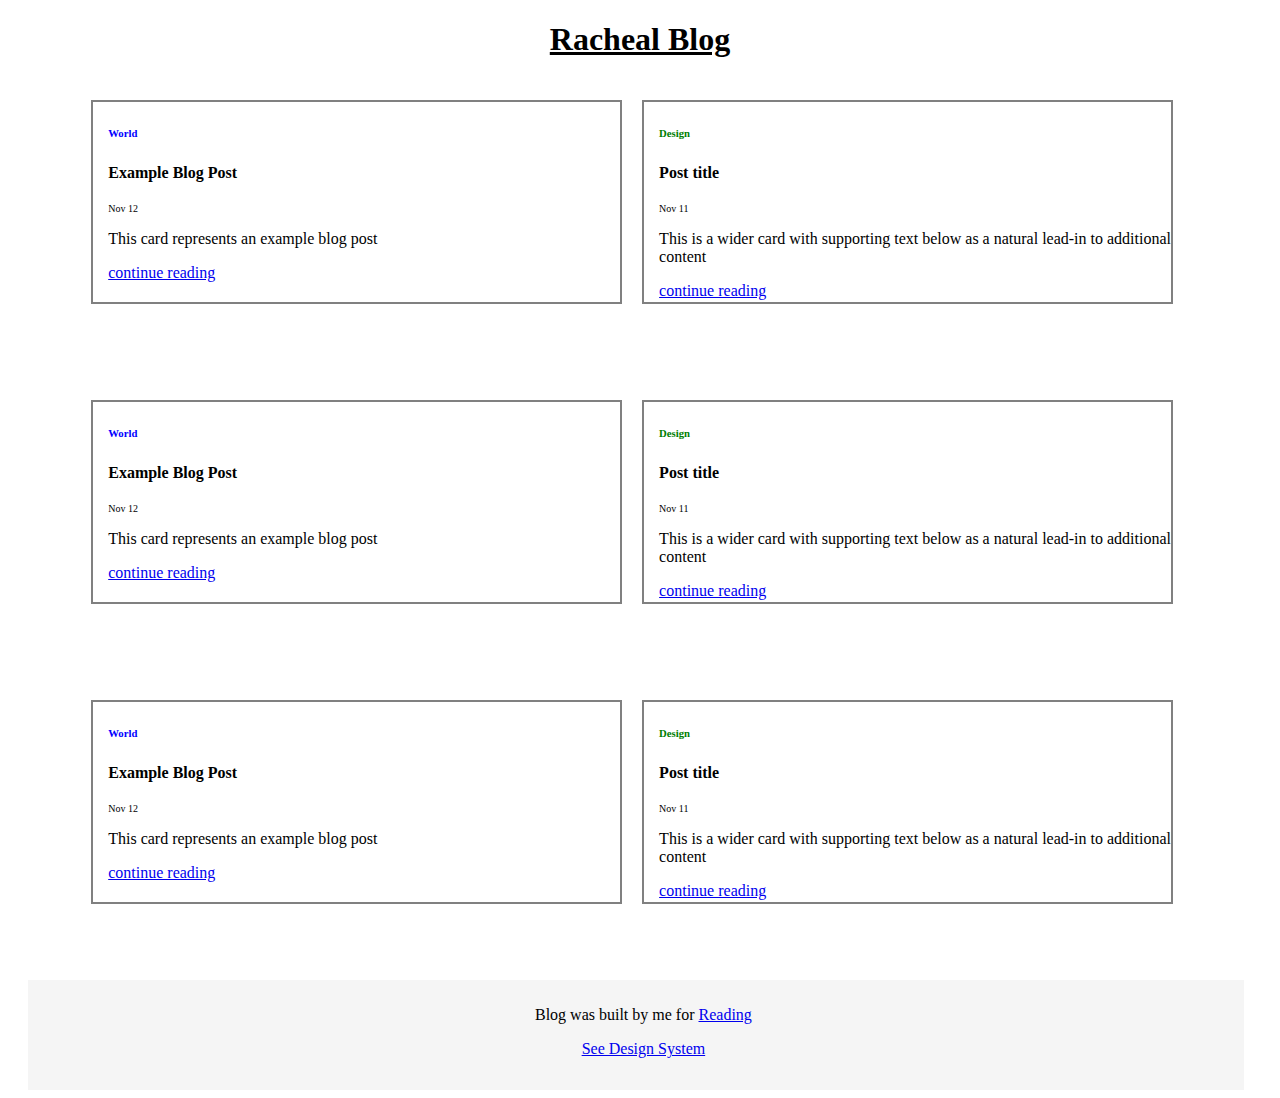
<file: Blog.html>
<!DOCTYPE html>
<!DOCTYPE html>
<html lang="en">
<head>
  <meta charset="UTF-8">
  <meta http-equiv="X-UA-Compatible" content="IE=edge">
  <meta name="viewport" content="width=device-width, initial-scale=1.0">
  <link rel="stylesheet" href="style.css" />
  <title>Blog Assignment</title>
</head>
<body>
    <main>
    <div class="container-fluid">
        <header>
            <u><h1 style="text-align: center;">Racheal Blog</h1></u>
        </header>
       
        <div class="midi-container" >
            <div class= "mini-container" >
                <h6 class="blue">World</h6>
                <h4>Example Blog Post</h4>
                <p class= "date">Nov 12</p>
                <p>This card represents an example blog post</p>
                <a href="#">continue reading</a>
            </div>
            <div class= "mini-container" >
                <h6 class="green">Design</h6>
                <h4>Post title</h4>
                <p class= "date">Nov 11</p>
                <p>This is a wider  card with supporting text below as a natural lead-in to additional content</p>
                <a href="#">continue reading</a>
            </div>

        </div>

        <div class="midi-container" >
            <div class= "mini-container" >
                <h6 class="blue">World</h6>
                <h4>Example Blog Post</h4>
                <p class= "date">Nov 12</p>
                <p>This card represents an example blog post</p>
                <a href="#">continue reading</a>
            </div>
            <div class= "mini-container" >
                <h6 class="green">Design</h6>
                <h4>Post title</h4>
                <p class= "date">Nov 11</p>
                <p>This is a wider  card with supporting text below as a natural lead-in to additional content</p>
                <a href="#">continue reading</a>
            </div>

        </div>

        <div class="midi-container" >
            <div class= "mini-container" >
                <h6 class="blue">World</h6>
                <h4>Example Blog Post</h4>
                <p class= "date">Nov 12</p>
                <p>This card represents an example blog post</p>
                <a href="#">continue reading</a>
            </div>
            <div class= "mini-container" >
                <h6 class="green">Design</h6>
                <h4>Post title</h4>
                <p class= "date">Nov 11</p>
                <p>This is a wider  card with supporting text below as a natural lead-in to additional content</p>
                <a href="#">continue reading</a>
            </div>

        </div>
        <footer class="footer">
            <div class="footer-div">
                <p> Blog was built by me for <a href="#">Reading</a></p>
                <a href="#">See Design System</a>
            </div>

        </footer>
    </div>
</main>
</body>
</html>
</file>
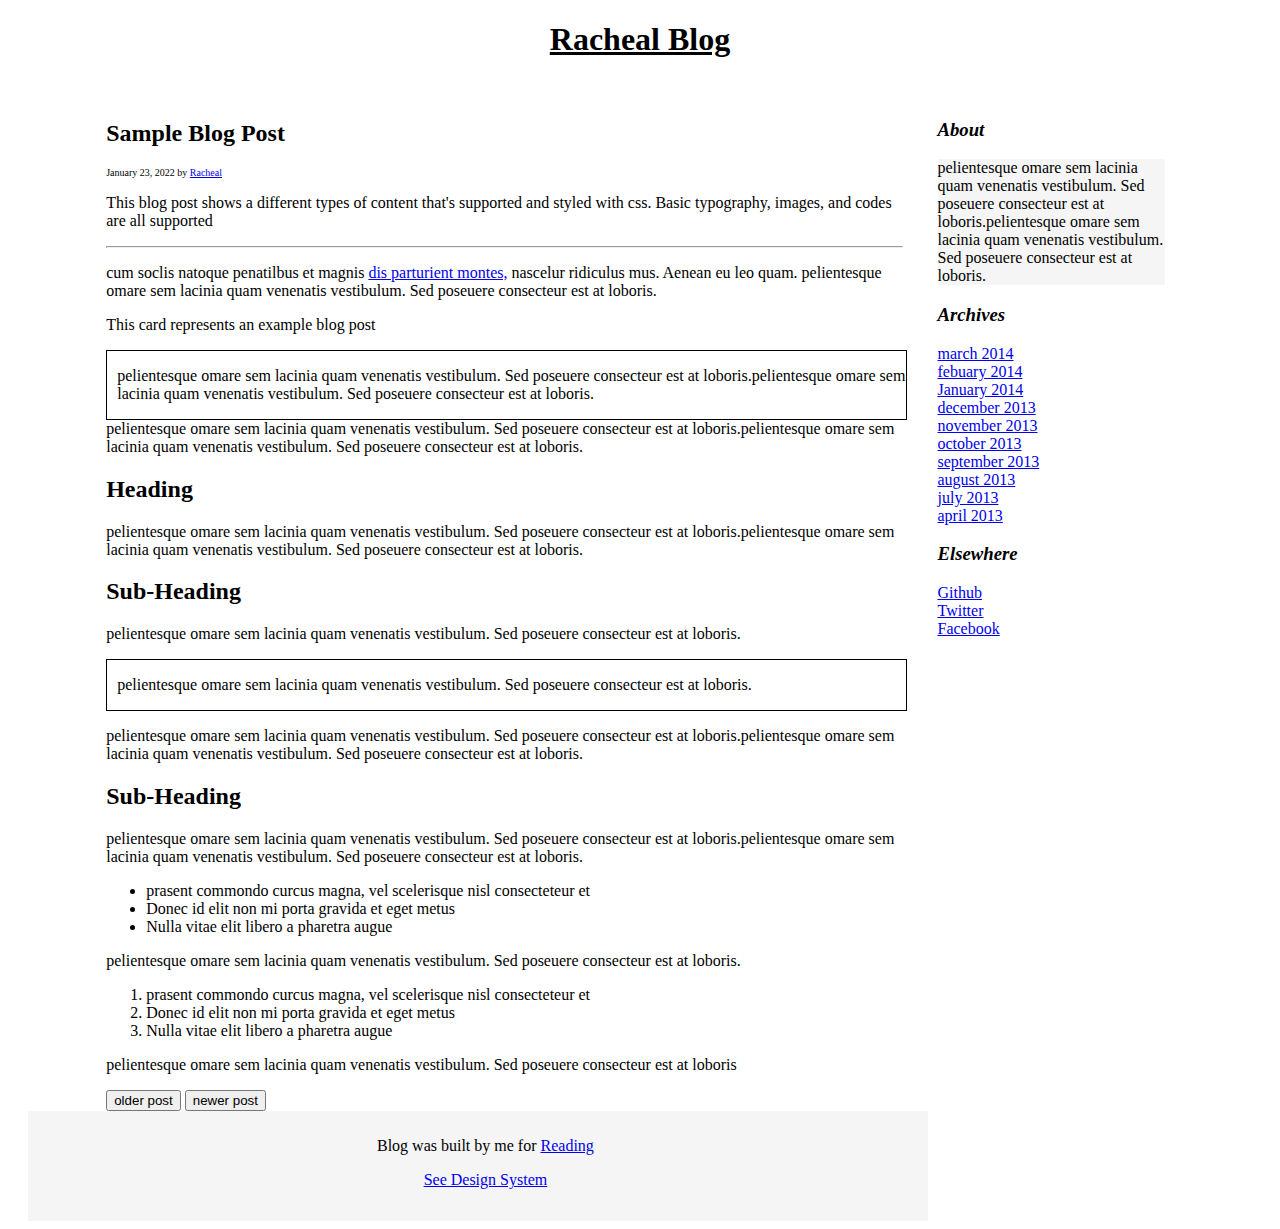
<file: Sample.html>
<!DOCTYPE html>
<!DOCTYPE html>
<html lang="en">
<head>
  <meta charset="UTF-8">
  <meta http-equiv="X-UA-Compatible" content="IE=edge">
  <meta name="viewport" content="width=device-width, initial-scale=1.0">
  <link rel="stylesheet" href="style.css" />
  <title>Blog Assignment</title>
</head>
<body>
    <main>
    <div class="container-fluid">
        <header>
            <u><h1 style="text-align: center;">Racheal Blog</h1></u>
        </header>
       
        <div class="midi-container-2" >
            <div class= "mini-container-2" >
                <h2 class="sub-head">Sample Blog Post</h2>
                <p class="date"> January 23, 2022 by <a href="#">Racheal</a></p>
                <p>This blog post shows a different types of content that's supported and styled with css. Basic typography, images, and codes are all supported</p>
                <hr/>
                <P> cum soclis natoque penatilbus et magnis <a href="#"> dis parturient montes,</a> nascelur ridiculus mus. Aenean eu leo quam. pelientesque omare sem lacinia quam venenatis vestibulum. Sed poseuere consecteur est at loboris.</P>
                <p>This card represents an example blog post</p>
                <div class="inner-div">
                    <p>pelientesque omare sem lacinia quam venenatis vestibulum. Sed poseuere consecteur est at loboris.pelientesque omare sem lacinia quam venenatis vestibulum. Sed poseuere consecteur est at loboris.</p>
                </div>
                pelientesque omare sem lacinia quam venenatis vestibulum. Sed poseuere consecteur est at loboris.pelientesque omare sem lacinia quam venenatis vestibulum. Sed poseuere consecteur est at loboris.

                <h2 class="sub-head">Heading</h2>
                <p>pelientesque omare sem lacinia quam venenatis vestibulum. Sed poseuere consecteur est at loboris.pelientesque omare sem lacinia quam venenatis vestibulum. Sed poseuere consecteur est at loboris.
                </p>

                <h2 class="sub-head">Sub-Heading</h2>
                <p>pelientesque omare sem lacinia quam venenatis vestibulum. Sed poseuere consecteur est at loboris.</p>
                <div class="inner-div">
                   <p> pelientesque omare sem lacinia quam venenatis vestibulum. Sed poseuere consecteur est at loboris.</p>
                </div>
                <p>
                    pelientesque omare sem lacinia quam venenatis vestibulum. Sed poseuere consecteur est at loboris.pelientesque omare sem lacinia quam venenatis vestibulum. Sed poseuere consecteur est at loboris.
                </p>
                <h2 class="sub-head">Sub-Heading</h2>
                <p>pelientesque omare sem lacinia quam venenatis vestibulum. Sed poseuere consecteur est at loboris.pelientesque omare sem lacinia quam venenatis vestibulum. Sed poseuere consecteur est at loboris.</p>
                <ul>
                    <li>prasent commondo curcus magna, vel scelerisque nisl consecteteur et</li>
                    <li>Donec id elit non mi porta gravida et eget metus</li>
                    <li>Nulla vitae elit libero a pharetra augue</li>
                </ul>
                <p>pelientesque omare sem lacinia quam venenatis vestibulum. Sed poseuere consecteur est at loboris.</p>
                <ol>
                    <li>prasent commondo curcus magna, vel scelerisque nisl consecteteur et</li>
                    <li>Donec id elit non mi porta gravida et eget metus</li>
                    <li>Nulla vitae elit libero a pharetra augue</li>  
                </ol>
                <p>pelientesque omare sem lacinia quam venenatis vestibulum. Sed poseuere consecteur est at loboris</p>

                <input class="buton" type="button" value="older post">
                <input class="buton2" type="button" value="newer post">
            </div>
            <div class= "mini-container-3" >
                <h3>About</h3>
                <p class="about">pelientesque omare sem lacinia quam venenatis vestibulum. Sed poseuere consecteur est at loboris.pelientesque omare sem lacinia quam venenatis vestibulum. Sed poseuere consecteur est at loboris.</p>
                
                <h3>Archives</h3>
                <a href="#">march 2014</a><br>
                <a href="#">febuary 2014</a><br>
                <a href="#">January 2014</a><br>
                <a href="#">december 2013</a><br>
                <a href="#">november 2013</a><br>
                <a href="#">october 2013</a><br>
                <a href="#">september 2013</a><br>
                <a href="#">august 2013</a><br>
                <a href="#">july 2013</a><br>
                <a href="#">april 2013</a><br>

               <h3>Elsewhere</h3>
               <a href="#">Github</a><br>
               <a href="#">Twitter</a><br>
               <a href="#">Facebook</a><br>
            </div>

        </div>

        <footer class="footer">
            <div class="footer-div2">
                <p> Blog was built by me for <a href="#">Reading</a></p>
                <a href="#">See Design System</a>
            </div>

        </footer>
    </div>
</main>
</body>
</html>
</file>
<file: style.css>
.midi-container{
    width:90%; 
    min-height:300px; 
    overflow: auto;
    margin: auto;

}
.mini-container{
    width:45%; 
    min-height:200px; 
    float:left;
     border:2px solid grey;
     padding-left: 15px;
     margin-left: 20px;
     margin-top: 20px;
     margin-bottom: auto;
     
}

.blue{
    color:blue;
}
.green{
    color:green;
}
 .date{
     font-size: 10px;
 }

 .footer-div{
     background-color: whitesmoke;
     width:95%;
     height:100px;
     padding-left: 15px;
     padding-top: 10px;
     margin-left: 20px;
     text-align: center;
 }

 .midi-container-2{
    width:90%; 
    min-height:300px; 
    overflow: auto;
    margin: auto;

}
.mini-container-2{
    width:70%; 
    min-height:200px; 
    float:left;
     padding-left: 15px;
     margin-left: 20px;
     margin-top: 20px;
     margin-bottom: auto;
     
}

.mini-container-3{
    width:20%; 
    min-height:200px; 
    float:left;
     padding-left: 15px;
     margin-left: 20px;
     margin-top: 20px;
     margin-bottom: auto;
     
}

.inner-div{
    min-height: 50px;
    width: 99%;
    border: 1px solid black;
    padding-left: 10px;
    margin: auto;
}
.about{
    background-color: whitesmoke;
}
h3{
    font-style: italic;
}

.footer-div2{
    background-color: whitesmoke;
    width:70%;
    height:100px;
    padding-left: 15px;
    padding-top: 10px;
    margin-left: 20px;
    text-align: center;
}

.button{
    color:blue;
}
.button2{
    color:whitesmoke
}
</file>
